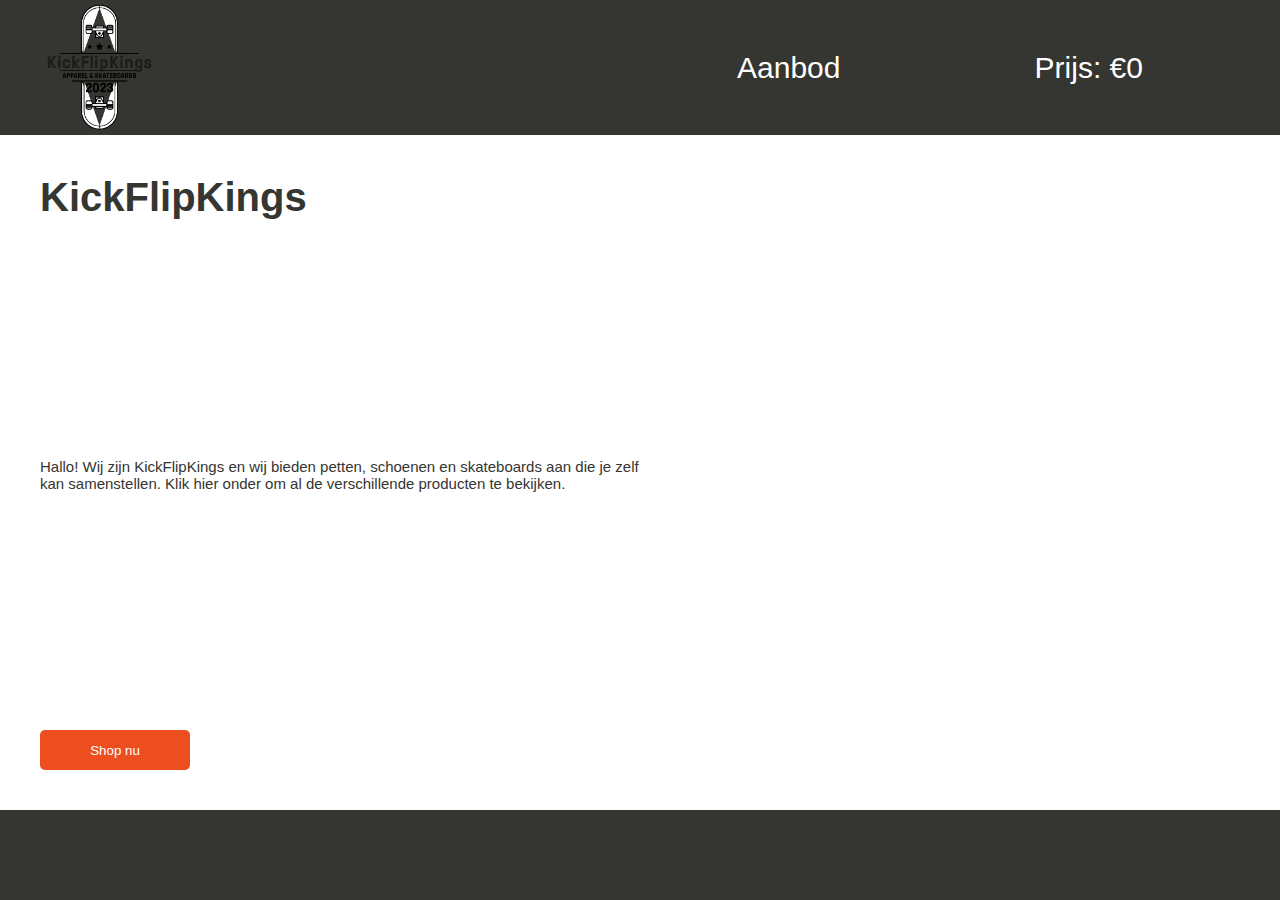
<file: index.html>
<!DOCTYPE html>
<html lang="en">
<head>
    <meta charset="UTF-8">
    <meta name="viewport" content="width=device-width, initial-scale=1.0">
    <link rel="stylesheet" href="assets/css/style.css">
    <link rel="stylesheet" href="assets/css/style-index.css">
    <script src="assets/js/app.js" defer></script>
    <title>Webshop</title>
</head>
<body>
    <header class="header">
        <div class="header__div header__div1">
            <img onclick="location.href = '/index.html'" class="header__logo" src="/assets/Media-assets/logo/logo.png" alt="header logo">
        </div>
        <div class="header__div header__div2">
            <a href="shop.html" class="header__link">Aanbod</a>
            <p class="header__link">Prijs: €0</p>
        </div>  
    </header>
    <main class="main">
        <h1 class="main__title">KickFlipKings</h1>
        <p class="main__text">Hallo! Wij zijn KickFlipKings en wij bieden petten, schoenen en skateboards aan die je zelf kan samenstellen. Klik hier onder om al de verschillende producten te bekijken.</p>
        <button class="main__button" onclick="location.href = '/shop.html'">Shop nu</button>
    </main>
    <footer class="footer">

    </footer>
</body>
</html>
</file>
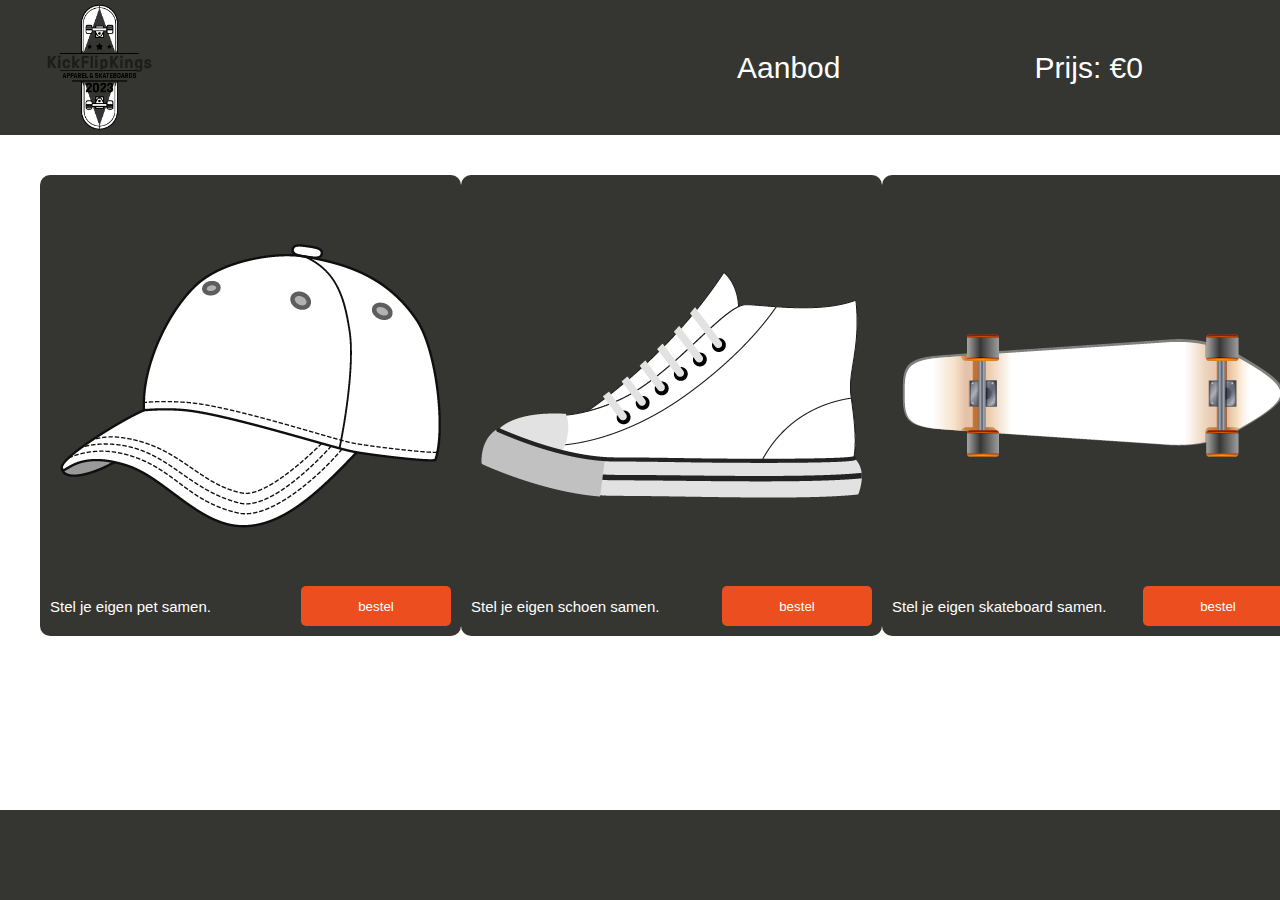
<file: shop.html>
<!DOCTYPE html>
<html lang="en">
<head>
    <meta charset="UTF-8">
    <meta name="viewport" content="width=device-width, initial-scale=1.0">
    <link rel="stylesheet" href="assets/css/style.css">
    <link rel="stylesheet" href="assets/css/style-shop.css">
    <script src="assets/js/app.js" defer></script>
    <title>Webshop</title>
</head>
<body>
    <header class="header">
        <div class="header__div header__div1">
            <img onclick="location.href = '/index.html'" class="header__logo" src="/assets/Media-assets/logo/logo.png" alt="header logo">
        </div>
        <div class="header__div header__div2">
            <a href="" class="header__link">Aanbod</a>
            <p class="header__link">Prijs: €0</p>
        </div>  
    </header>
    <main class="main">
        <ul class="cards">
            <li class="card">
                <img src="assets/Media-assets/products/pet.png" alt="pet" class="card__img">
                <div class="card__div">
                    <p class="card__text">Stel je eigen pet samen.</p>
                    <button onclick="location.href = '/pet.html'" class="card__button">bestel</button>
                </div>
            </li>
            <li class="card">
                <img src="assets/Media-assets/products/schoen.png" alt="schoen" class="card__img">
                <div class="card__div">
                    <p class="card__text">Stel je eigen schoen samen.</p>
                    <button onclick="location.href = '/schoen.html'" class="card__button">bestel</button>
                </div>
            </li>
            <li class="card">
                <img src="assets/Media-assets/products/skateboard.png" alt="skateboard" class="card__img">
                <div class="card__div">
                    <p class="card__text">Stel je eigen skateboard samen.</p>
                    <button onclick="location.href = '/skateboard.html'" class="card__button">bestel</button>
                </div>
            </li>
        </ul>
    </main>
    <footer class="footer">

    </footer>
</body>
</html>
</file>
<file: assets/css/style.css>
*,*::before,*::after{
    margin: 0;
    padding: 0;
    box-sizing: border-box;
}

html{
    font-size: 62.5%;
}

:root{
    --color1: #ec4e20;
    --color2: #353531;
}

body{
    font-family: sans-serif;
    height: 100vh;
}

.header{
    height: 15%;
    padding: 0 4rem;
    background: var(--color2);
    display: flex;
    align-items: center;
}

.header__div{
    height: 100%;
    width: 50%;
    display: flex;
}

.header__div2{
    align-items: center;
    justify-content: space-around;
}

.header__link{
    font-size: 3rem;
    color: white;
    text-decoration: none;
}

.header__logo{
    height: 100%;
}

.header__logo:hover{
    cursor: pointer;
}

.main{
    height: 75%;
    padding: 4rem;
}

.footer{
    height: 10%;
    background: var(--color2);
}
</file>
<file: assets/css/style-index.css>
:root{
    --color1: #ec4e20;
    --color2: #353531;
}

.main{
    display: flex;
    flex-direction: column;
    justify-content: space-between;
    gap: 1rem;
}

.main__title{
    font-size: 4rem;
    color: var(--color2);
}

.main__text{
    font-size: 1.5rem;
    color: var(--color2);
    width: 50%;
}

.main__button{
    width: 15rem;
    height: 4rem;
    background: var(--color1);
    border: none;
    border-radius: 0.5rem;
    color: white;
}

.main__button:hover{
    cursor: pointer;
}
</file>
<file: assets/css/style-shop.css>
:root{
    --color1: #ec4e20;
    --color2: #353531;
}

.cards{
    display: flex;
    align-items: center;
    justify-content: space-between;
}

.card{
    list-style: none;
    background: var(--color2);
    display: flex;
    flex-direction: column;
    align-items: start;
    padding: 1rem;
    border-radius: 1rem;
}

.card__div{
    display: flex;
    align-items: center;
    width: 100%;
    justify-content: space-between;
}

.card__button{
    width: 15rem;
    height: 4rem;
    background: var(--color1);
    border: none;
    border-radius: 0.5rem;
    color: white;
}

.card__button:hover{
    cursor: pointer;
}

.card__text{
    color: white;
    font-size: 1.5rem;
}
</file>
